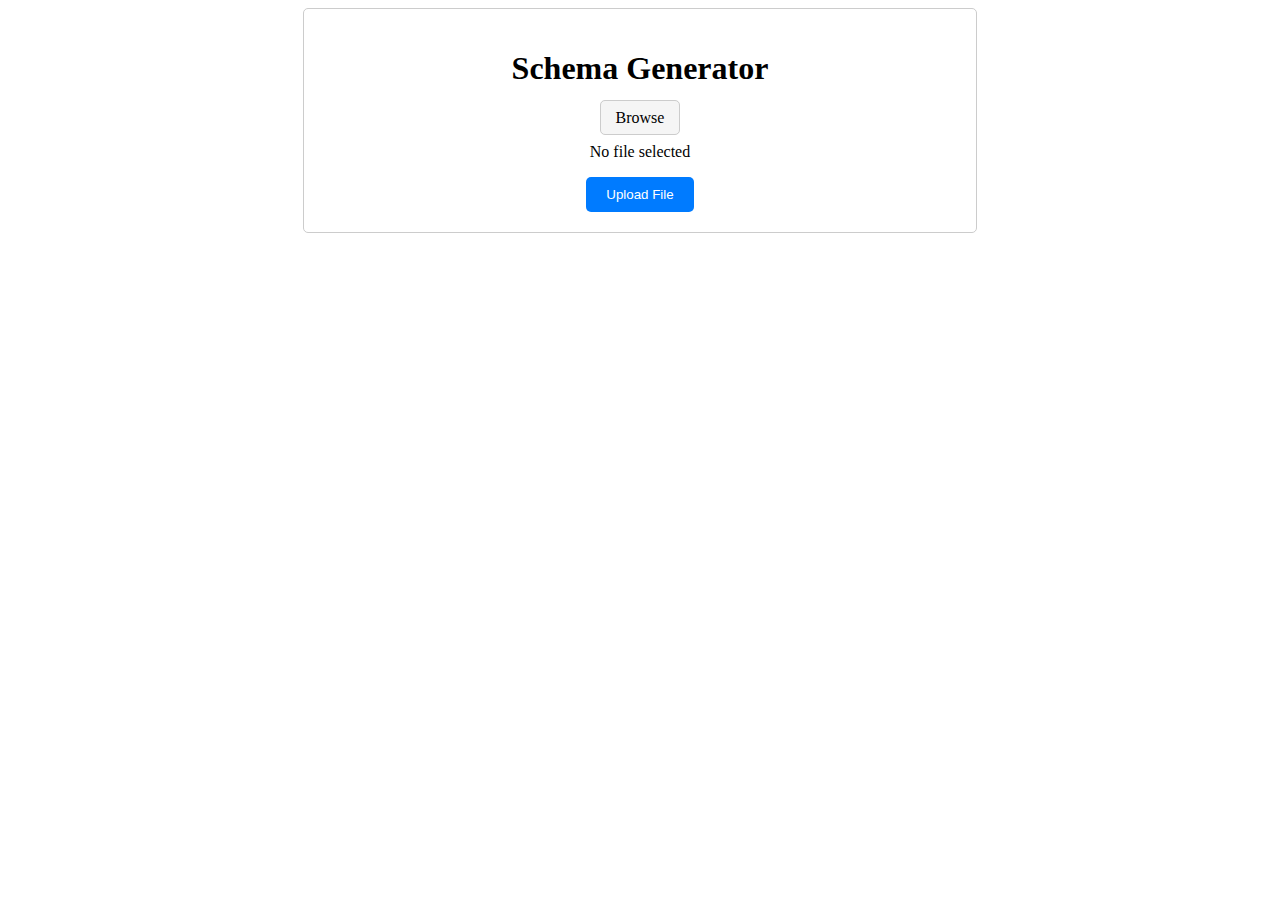
<file: templates/index.html>
<!DOCTYPE html>
<html>
<head>
    <title>Schema Generator</title>
    <link rel="icon" type="image/x-icon" href="/images/favicon.ico">
    <link rel="stylesheet" href="/static/styles.css">
</head>
<body>
    <div class="container">
        <h1>Schema Generator</h1>
        <form action="/uploadfile" method="post" enctype="multipart/form-data">
            <div class="file-input-wrapper">
                <label class="file-input-label" for="file_input">Browse</label>
                <input type="file" id="file_input" name="file" accept=".csv, .xlsx" required onchange="displayFileName()">
            </div>
            <p id="selected_filename">No file selected</p>
            
            <input class="button" type="submit" value="Upload File">
        </form>
    </div>
    <script src="/static/scripts.js"></script>
</body>
</html>




<!-- <!DOCTYPE html>
<html>
<head>
    <title>Schema Generator</title>
    <link rel="icon" type="image/x-icon" href="/images/favicon.ico">
    <style>
        body {
            text-align: center;
        }
        .container {
            margin: auto;
            width: 50%;
            padding: 20px;
            border: 1px solid #ccc;
            border-radius: 5px;
        }
        .button {
            padding: 10px 20px;
            background-color: #007bff;
            color: #fff;
            border: none;
            border-radius: 5px;
            cursor: pointer;
        }
        .file-input-wrapper {
            position: relative;
            display: inline-block;
        }
        .file-input-wrapper input[type="file"] {
            opacity: 0;
            position: absolute;
            left: 0;
            top: 0;
            width: 100%;
            height: 100%;
            cursor: pointer;
        }
        .file-input-label {
            background-color: #f5f5f5;
            padding: 8px 15px;
            border-radius: 5px;
            border: 1px solid #ccc;
            cursor: pointer;
        }
    </style>
</head>
<body>
    <div class="container">
        <h1>Schema Generator</h1>
        <form action="/uploadfile" method="post" enctype="multipart/form-data">
            <div class="file-input-wrapper">
                <label class="file-input-label" for="file_input">Browse</label>
                <input type="file" id="file_input" name="file" accept=".csv, .xlsx" required>
            </div><br><br>
            <input class="button" type="submit" value="Upload File">
        </form>
    </div>
    <script>
        document.querySelector('.file-input-label').addEventListener('click', function() {
            document.querySelector('#file_input').click();
        });
    </script>
</body>
</html> -->
</file>
<file: static/styles.css>
/* styles.css */
body {
    text-align: center;
}
.container {
    margin: auto;
    width: 50%;
    padding: 20px;
    border: 1px solid #ccc;
    border-radius: 5px;
}
.button {
    padding: 10px 20px;
    background-color: #007bff;
    color: #fff;
    border: none;
    border-radius: 5px;
    cursor: pointer;
}
.file-input-wrapper {
    position: relative;
    display: inline-block;
}
.file-input-wrapper input[type="file"] {
    opacity: 0;
    position: absolute;
    left: 0;
    top: 0;
    width: 100%;
    height: 100%;
    cursor: pointer;
}
.file-input-label {
    background-color: #f5f5f5;
    padding: 8px 15px;
    border-radius: 5px;
    border: 1px solid #ccc;
    cursor: pointer;
}
</file>
